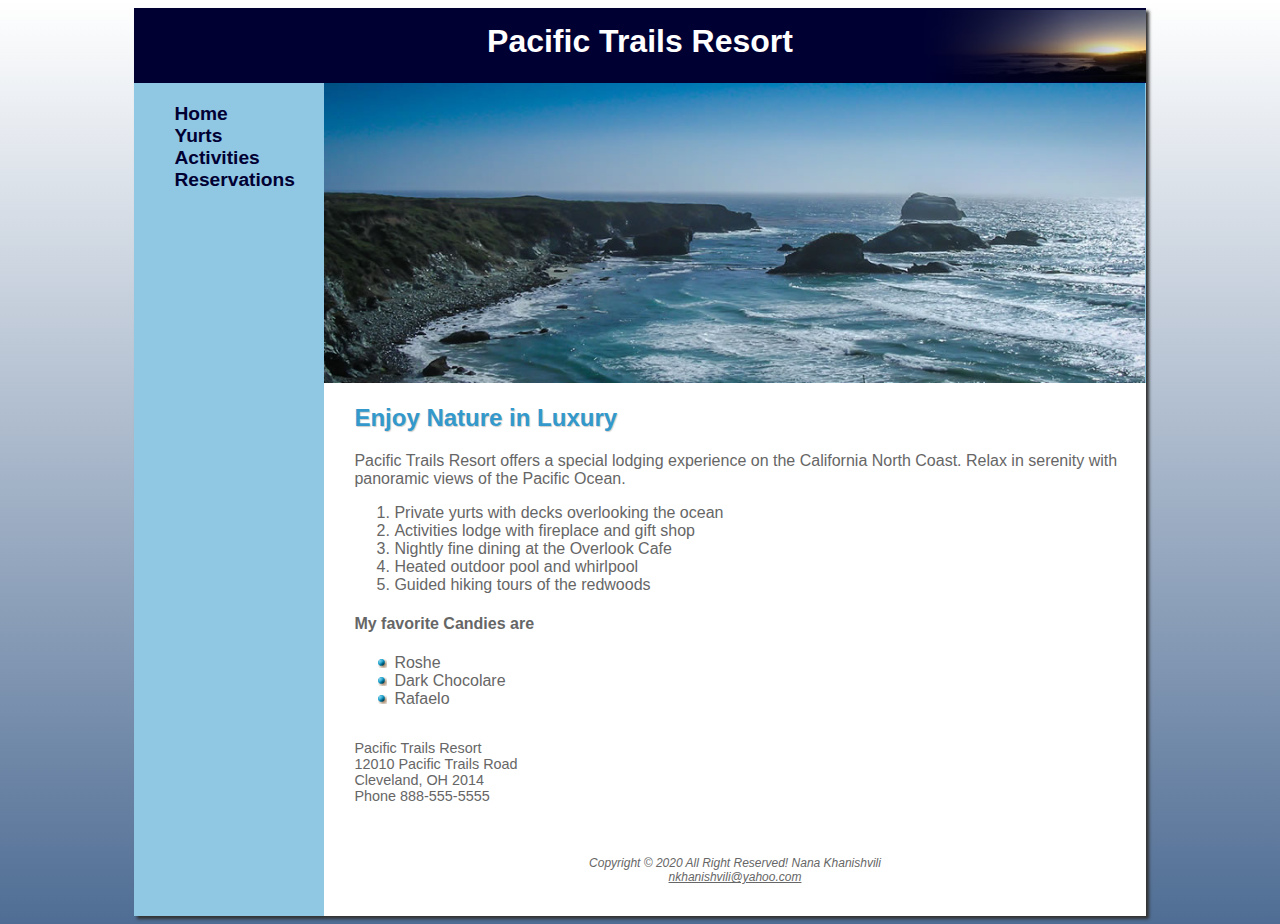
<file: Pacific_Trails/index.html>
<!DOCTYPE html>
<html lang="en">
<head>
<meta charset="utf-8">
<title>Index </title>
<link href="../Pacific_Trails/CSS/pacific.css" rel="stylesheet">
</head>
<body>

<div id="wrapper">
<header>
    <h1>Pacific Trails Resort</h1>
</header>



<nav>
    <ul>
        <li><a href="index.html">Home</a></li>
        <li><a href="yurts.html">Yurts</a></li>
        <li><a href="activities.html">Activities</a></li>
        <li><a href="reservations.html">Reservations</a></li>

    </ul>
</nav>
<div id="homehero"></div>

<main>
<h2>
Enjoy Nature in Luxury
</h2>

<p><span >Pacific Trails Resort</span> offers a special lodging experience on the California North Coast.
Relax in serenity with panoramic views of the Pacific Ocean.
</p>

<ol>
<li>Private yurts with decks overlooking the ocean</li>
<li>Activities lodge with fireplace and gift shop</li>
<li>Nightly fine dining at the Overlook Cafe</li>
<li>Heated outdoor pool and whirlpool</li>
<li>Guided hiking tours of the redwoods</li>
</ol>

<h4>My favorite Candies are</h4>
            <ul>
                <li>Roshe</li>
                <li>Dark Chocolare</li>
                <li>Rafaelo</li>
            </ul>
            <div id="contact">
<br>Pacific Trails Resort<br>
12010 Pacific Trails Road<br>
Cleveland, OH 2014<br>


<span >Phone </span>
<a >888-555-5555</a>
</div>


</main>

<footer>
<p>Copyright &copy; 2020 All Right Reserved! Nana Khanishvili<br>
<u>nkhanishvili@yahoo.com</u></p>

</footer>
</div>
</body>
</html>
</file>
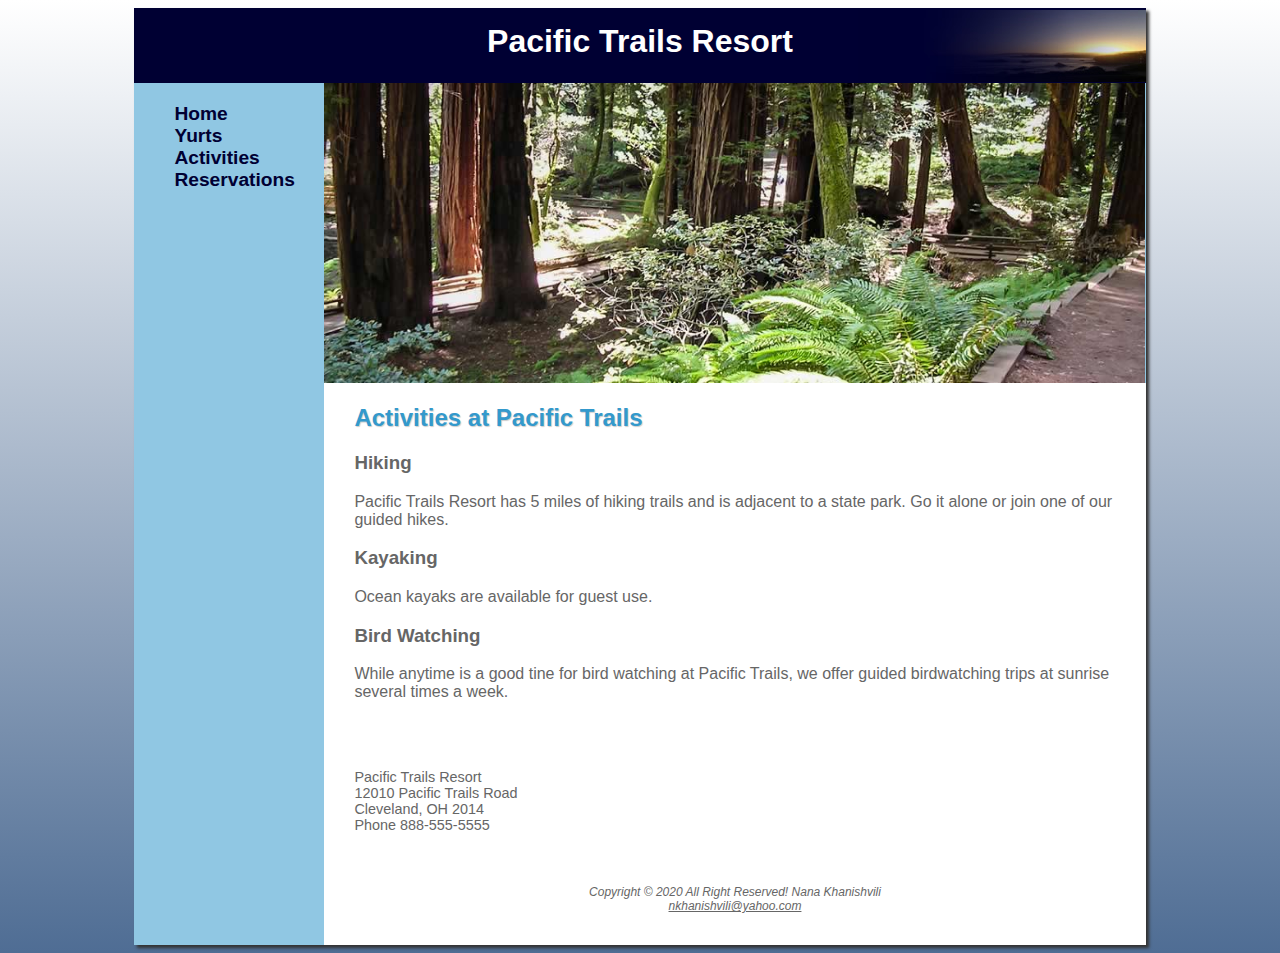
<file: Pacific_Trails/activities.html>
<!DOCTYPE html>
<html lang="en">
<head>
<meta charset="utf-8">
<title>Pacific Trails Resort</title>
<link href="../Pacific_Trails/CSS/pacific.css" rel="stylesheet">

<meta name="viewport" content="width=device-width, initial-scale=1.0">


</head>
<body>




<div id="wrapper">

<header><h1>Pacific Trails Resort</h1></header>


<nav>

<ul>

    <li><a href="index.html">Home</a></li>
    <li><a href="yurts.html">Yurts</a></li>
    <li><a href="activities.html">Activities</a></li>
    <li><a href="reservations.html">Reservations</a></li>
</ul>
</nav>

<div id ="trailhero"></div>


<main>

<h2>
Activities at Pacific Trails
</h2>



<h3>Hiking</h3>

<p>Pacific Trails Resort has 5 miles of hiking trails and is adjacent to a state park. Go it alone or join one of our guided hikes.</p>

<h3>Kayaking</h3>

<p>Ocean kayaks are available for guest use.</p>

<h3>Bird Watching</h3>

<p>While anytime is a good tine for bird watching at Pacific Trails, we offer guided birdwatching trips at sunrise several times a week.</p><br><br>






<div id="contact">
    <br>Pacific Trails Resort<br>
    12010 Pacific Trails Road<br>
    Cleveland, OH 2014<br>
    
    
    <span >Phone </span>
    <a >888-555-5555</a>
    </div>
    
    
    </main>
    
    <footer>
    <p>Copyright &copy; 2020 All Right Reserved! Nana Khanishvili<br>
    <u>nkhanishvili@yahoo.com</u></p>
    
    </footer>
    </div>
    </body>
    </html>
</file>
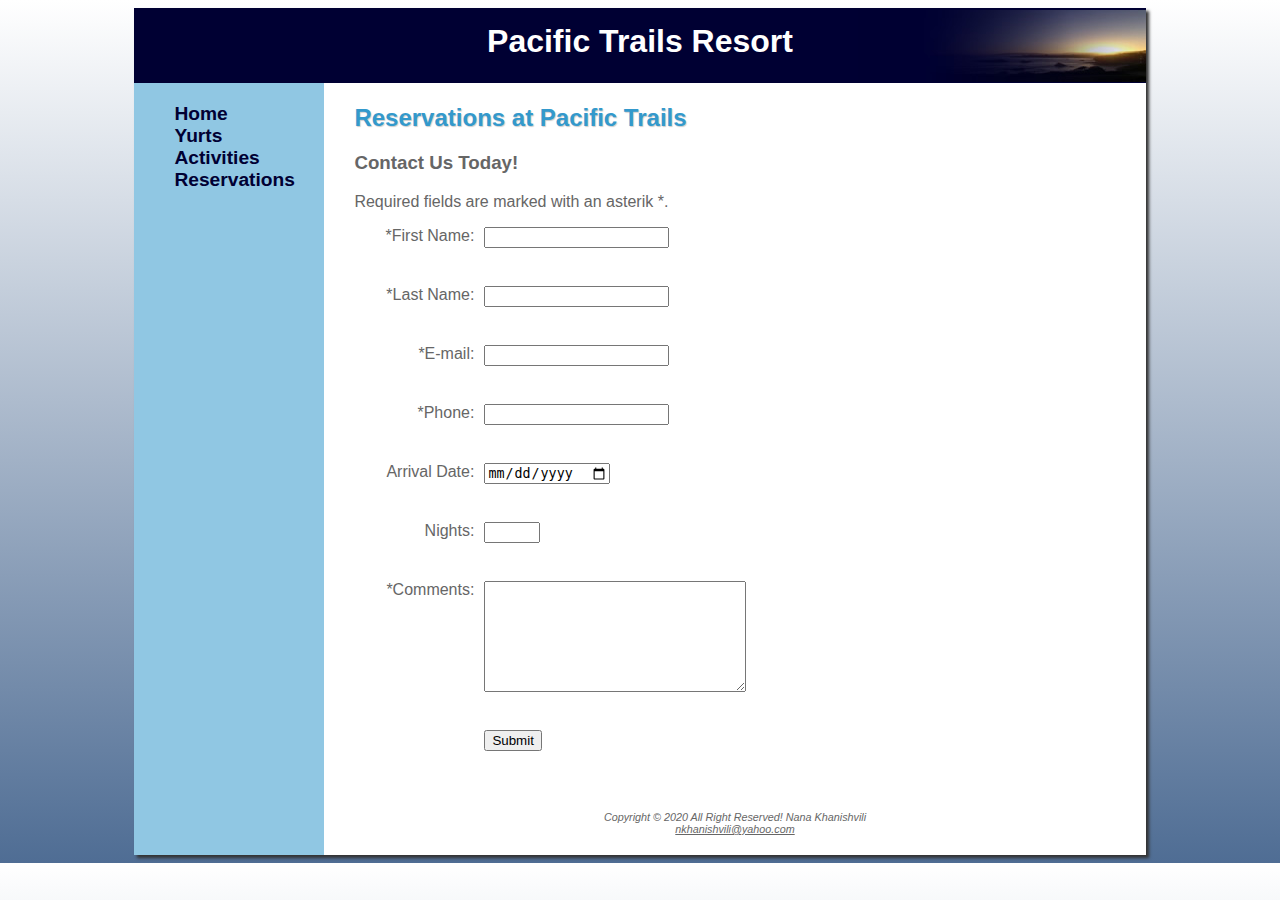
<file: Pacific_Trails/reservations.html>
<!DOCTYPE html>
<html lang="en">
<head>
<meta charset="utf-8">
<title>Reservations At Trails Resort</title>

<meta name="viewport" content="width=device-width, initial-scale=1.0">

<link href="../Pacific_Trails/CSS/pacific.css" rel="stylesheet">


</head>
<body>
<div id="wrapper">


<header><h1>Pacific Trails Resort</h1></header>


<nav>

<ul>

  <li><a href="index.html">Home</a></li>
  <li><a href="yurts.html">Yurts</a></li>
  <li><a href="activities.html">Activities</a></li>
  <li><a href="reservations.html">Reservations</a></li>

</ul>
</nav>



<main>

<h2>
Reservations at Pacific Trails
</h2>



<h3>Contact Us Today!</h3>
<form method="post" action="http://webdevbasics.net/scripts/pacific.php">

  <p>Required fields are marked with an asterik &#42;.</p>
  
  <label for="Name">*First Name:</label>
  <input type="text" name="myName" id="Name"
   required="required"><br>
  
  <label for="myName">*Last Name:</label>
  <input type="text" name="myName" id="myName"
   required="required"><br>
  
  <label for="myE-mail">*E-mail:</label>
  <input type="email" name="myE-mail" id="myE-mail"
    required="required"><br>
  
  
  <label for="myPhone">*Phone:</label>
  <input type="number" name="myPhone" id="myPhone"
    required="required"><br>
  
  
  <label for="myDate">Arrival Date:</label>
  <input type="date" name="myDate" id="myDate"><br>
  
   <label for="Nights">Nights:</label>
  <input type="number" name="Nights" id="Nights"
    max="14" min="1"><br>
  
  
   <label for="myComment">*Comments:</label>
  
  <textarea name="myComment" id="myComment" cols="30" rows="7"
   required="required">
  </textarea><br>
  
  
  <input type="submit" value="Submit">
  
  
  </form>
  




</main>
<div id="contact">

<footer>
  Copyright © 2020 All Right Reserved! Nana Khanishvili<br>
  <u>nkhanishvili@yahoo.com</u>

</footer>
</div>
</div>
</body>
</html>
</file>
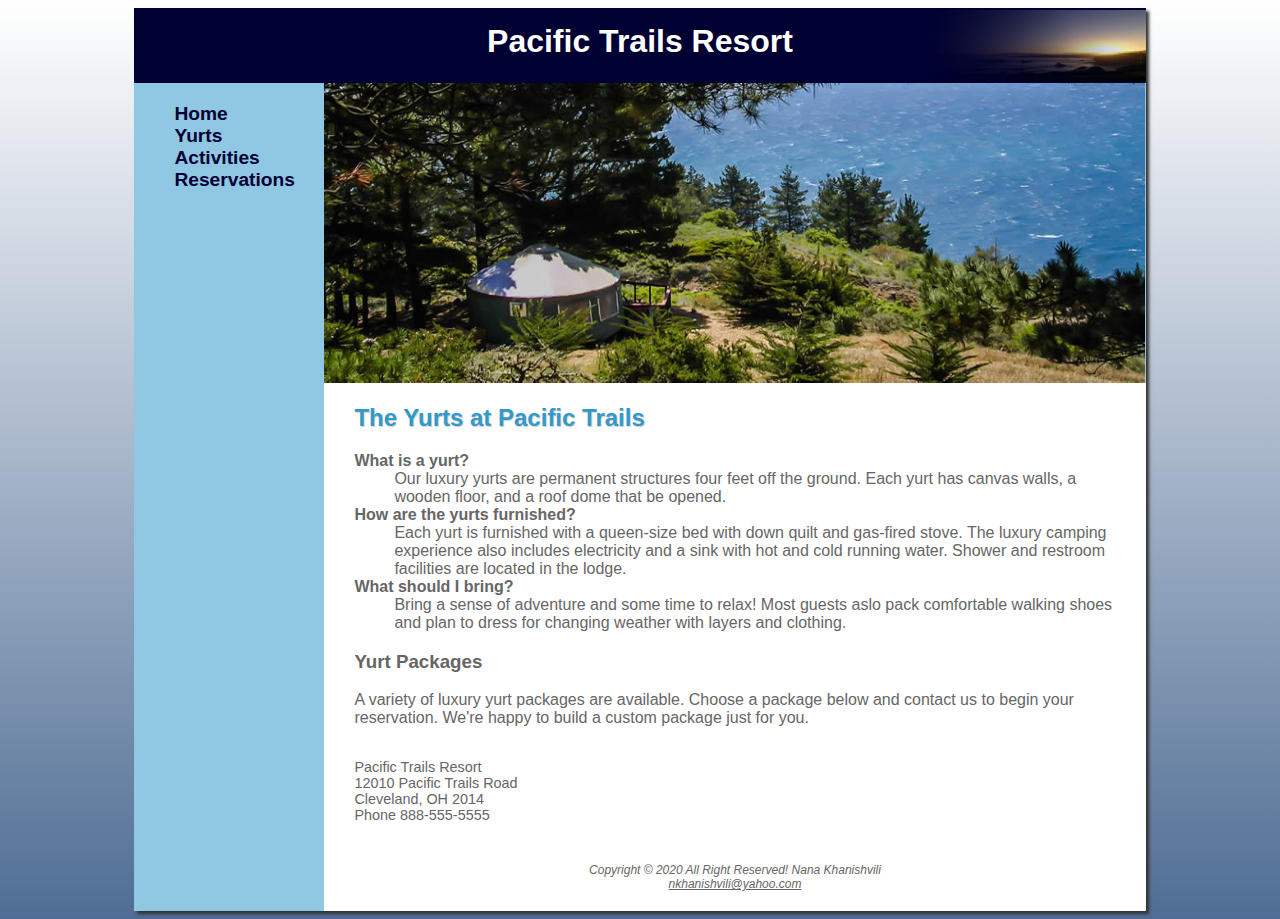
<file: Pacific_Trails/yurts.html>
<html lang="en"><head>
    <meta charset="utf-8">
    <title>Pacific Trails Resort</title>
    <link href="../Pacific_Trails/CSS/pacific.css" rel="stylesheet">
</head>
    <body>
        <div id="wrapper">
        <header>
            <h1> Pacific Trails Resort </h1>
        </header>
    <nav>
        <ul> 
            <li><a href="index.html">Home</a></li>
            <li><a href="yurts.html">Yurts</a></li>
            <li><a href="activities.html">Activities</a></li>
            <li><a href="reservations.html">Reservations</a></li>
        </ul>
    </nav>
           
    <div id="yurthero"></div>
    
    
    <main>
        <h2>
            The Yurts at Pacific Trails
       </h2>   
    
            
            
        <strong>What is a yurt?</strong>
            <dd>Our luxury yurts are permanent structures four feet off the ground. Each yurt has canvas walls, a wooden floor, and a roof dome that be opened.</dd>
            
            
            <strong>How are the yurts furnished?</strong>
            <dd>Each yurt is furnished with a queen-size bed with down quilt and gas-fired stove. The luxury camping experience also includes electricity and a sink with hot and cold running water. Shower and restroom facilities are located in the lodge.</dd>
            
            
            <strong>What should I bring?</strong>
            <dd>Bring a sense of adventure and some time to relax! Most guests aslo pack comfortable walking shoes and plan to dress for changing weather with layers and clothing.</dd>
            
            
            
            <h3>Yurt Packages</h3>
            
            <p>A variety of luxury yurt packages are available.   Choose a package below and contact us to begin
               your reservation. We're happy to build a custom
               package just for you.
            </p>
    
    
    <div id="contact">
    <br>Pacific Trails Resort<br>
    12010 Pacific Trails Road<br>
    Cleveland, OH 2014<br>
    
    
    <span>Phone </span>
    <a>888-555-5555</a>
    </div>
    
    </main><footer>
    
            Copyright © 2020 All Right Reserved! Nana Khanishvili<br>
            <u>nkhanishvili@yahoo.com</u>
    
    
    </footer>
    </div>
    
    
    
    
    
    
    
    
    </body></html>
</file>
<file: Pacific_Trails/CSS/pacific.css>
body{background-color:#4F6D94;
    background-image:
    linear-gradient(to bottom,#FFFFFF,#4F6D94 );
    color: #666666;
    font-family: Arial, Verdana,
    Sans-Serif;
}

header{background-color: #000033;
      background-image:url(../Images/sunset.jpg);
        background-repeat: no-repeat;
      background-position: right;
      text-align:center;
      height:60px;
      padding-top:15px;
      color: #FFFFFF;

}

nav{font-weight: bold;
   float:left;
   width:160px;
   padding:20px;

}

nav a {margin:20px;
      text-decoration: none;

}



nav a:link{color:#000033;}
nav a:visited{color:#344873;}
nav a:hover{color:#FFFFFF;}



nav ul{list-style-type:none;
      margin:0;
      padding-left:0;
      font-size:1.2em;
}



h1{margin-bottom: 0px;
  margin-top:0px;
  font-family: Arial, Verdana,
  Sans-Serif;
}

h2{color: #3399CC;
  text-shadow: 1px 1px 1px #CCCCCC;
}

h3{ font-family: Arial,
 Sans-Serif, Times;

}

dt{color: #000033;

}

.resort{font-weight: bold;

}

main ul{list-style-image:url(../Images/marker.gif);

}

footer{font-size:75%;
      padding:20px;
      margin-left:190px;
      background-color:#FFFFFF;
      font-style:italic;
      text-align:center;
      font-family: Arial,
      Sans-Serif, Times;
      clear:right;
}

#contact{font-size:90%;


}

#wrapper{
 margin-left: auto;
 margin-right: auto;
 width: 80%;
 background-color: #90C7E3;
 min-width: 960px;
 max-width: 2048px;
 box-shadow: 3px 3px 3px #333333;
    }

#homehero{height:300px;
         background-image:url(../Images/coasthero.jpg);
         background-repeat:no-repeat;
         background-size:100% 100%;
         margin-left:190px;


}

#yurthero{height:300px;
         background-image:url(../Images/yurt.jpg);
         background-repeat:no-repeat;
         background-size:100% 100%;
         margin-left:190px;


}

#trailhero{height:300px;
         background-image:url(../Images/trail.jpg);
         background-repeat:no-repeat;
         background-size:100% 100%;
         margin-left:190px;


}

main{padding-top:1px;
    padding-right:20px;
    padding-bottom:20px;
    padding-left:30px;
    margin-left:190px;
    display:block;
    background-color:white;

}

dt{padding: 10px;}

table{border:solid 1px #3399CC;
     width:80%;
     border-spacing:0;
}

td, th{padding:10px;
      border: solid 1px #3399CC;
}

td{text-align:center;}

.text{text-align:left;}


label{float:left;
     display:block;
     width:120px;
     text-align:right;
     padding-right:10px;

}

input, textarea
{     display:block;
      margin-bottom:20px;

}

input[type="submit"]{margin-left:130px;

}

video,embed {float:right;
            padding-left:20px;
            width:320px;
            height:240px;
}



#fade{
 width:650px;
 height:402px;
}





header, main, nav footer, figure, figcaption,
aside, section, article {display:block;}

#mobile{display:none;}
#desktop{display:inline;}



@media only screen and (max-width:37.5em){

video,embed {float:right;
            padding:20px;
}


nav {padding:0;

}

nav a {display:block;}


nav li{ display:block;
       margin:0;
       border-bottom:
       solid 2px #330000;


}

header{padding-top:1em;
}

main{padding-top:0.1em;
    padding-bottom:0.1em;
    padding-left:1em;
    padding-right:1em;
    font-size:90%;
}

h1{font-size:1.5em;

}


#homehero{display:none;
         height:auto;
}

#yurthero{display:none;
         height:auto;
}

#trailhero{display:none;
         height:auto;
}

#mobile{display:inline;

}

#desktop{display:none;

}

table{border:solid 1px #3399CC;
     width:80%;
     border-spacing:0;
}

td,th{padding:5px;
     border:solid 1px #3399CC;

}

td{text-align:center;
}

.text{text-align:left;


}

tr:nth-of-type(odd) {background-color: #F5FAFC;
}

label{float:none;
     text-align:left;
}

input[type="submit"]
{margin-left:0;}

#fade{width:100%;}

}





@media only screen and (max-width:64em){

body{margin:0;
    background-color:#FFFFFF;

}

main{margin-left:0;}


#wrapper{min-width:0;
        width:auto;
        box-shadow:none;
}

nav{float:none;
   width:auto;
   text-align:center;
   padding:0.5em;
}

#homehero{margin:0;
         height:200px;
}

#yurthero{margin:0;
         height:200px;
}

#trailhero{margin:0;
         height:200px;
}

#pathhero{margin:0;
         height:200px;
}


footer{margin:0;
}




}
</file>
